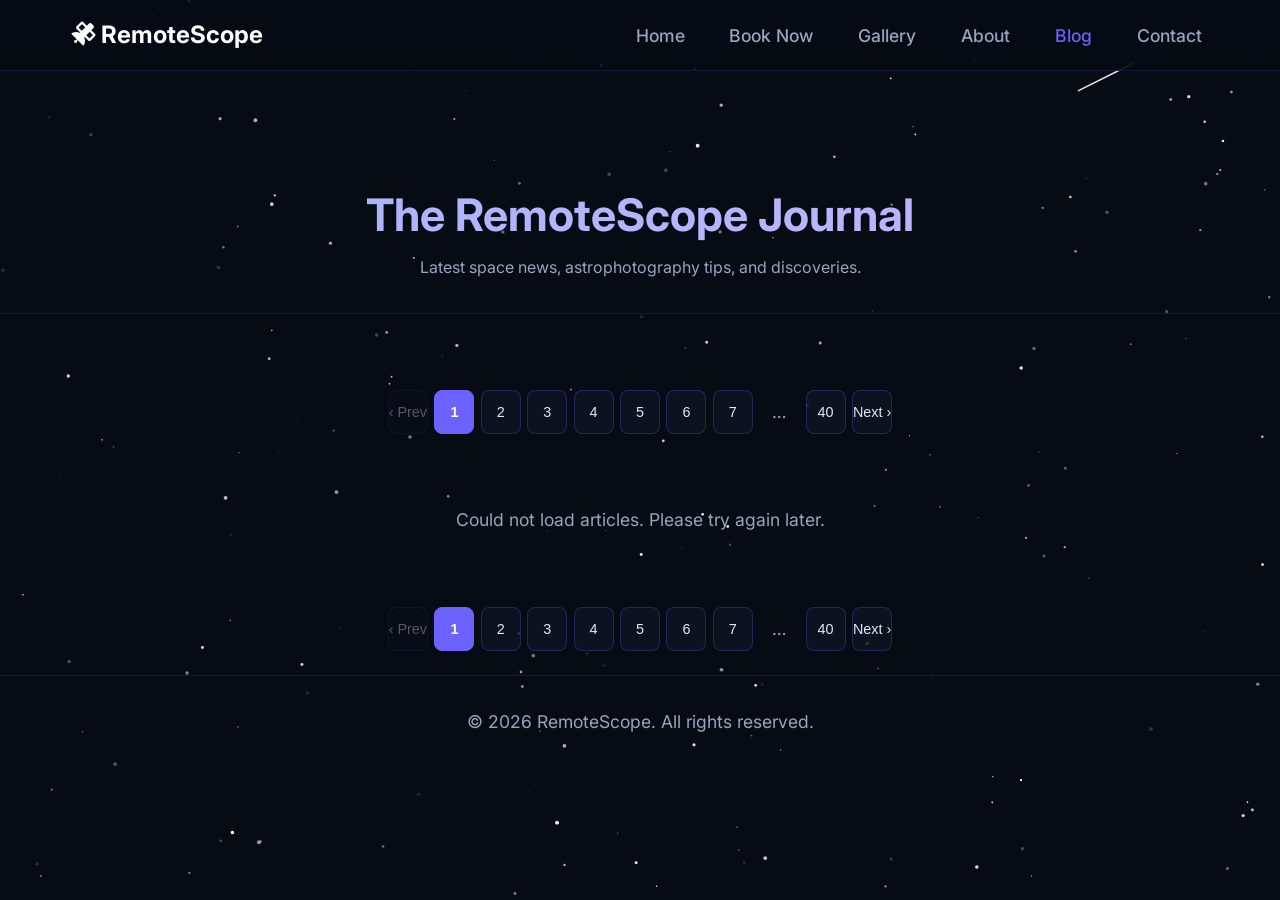
<file: blog.html>
<!DOCTYPE html>
<html lang="en">
<head>
    <meta charset="UTF-8">
    <meta name="viewport" content="width=device-width, initial-scale=1.0">
    <title>Blog | RemoteScope</title>
    <link rel="stylesheet" href="style.css">
    <link href="https://fonts.googleapis.com/css2?family=Inter:wght@400;600;800&display=swap" rel="stylesheet">
    <link rel="stylesheet" href="https://cdnjs.cloudflare.com/ajax/libs/font-awesome/6.0.0-beta3/css/all.min.css">
</head>
<body>
    <canvas id="stars-canvas"></canvas>

    <nav class="navbar">
        <div class="nav-container">
            <a href="index.html" class="logo"><i class="fas fa-satellite"></i> RemoteScope</a>
            <button class="menu-toggle" id="menu-toggle" aria-label="Open menu">
                <span class="bar"></span>
                <span class="bar"></span>
                <span class="bar"></span>
            </button>
            <ul class="nav-links" id="nav-links">
                <li><a href="index.html">Home</a></li>
                <li><a href="booking.html">Book Now</a></li>
                <li><a href="gallery.html">Gallery</a></li>
                <li><a href="about.html">About</a></li>
                <li><a href="blog.html" class="active">Blog</a></li>
                <li><a href="contact.html">Contact</a></li>
            </ul>
        </div>
    </nav>

    <div class="menu-overlay" id="menu-overlay">
        <div class="overlay-content">
            <a href="index.html" class="overlay-link">Home</a>
            <a href="booking.html" class="overlay-link">Book Now</a>
            <a href="gallery.html" class="overlay-link">Gallery</a>
            <a href="about.html" class="overlay-link">About</a>
            <a href="blog.html" class="overlay-link">Blog</a>
            <a href="contact.html" class="overlay-link">Contact</a>
        </div>
    </div>

    <section class="page-hero">
        <h1>The RemoteScope Journal</h1>
        <p>Latest space news, astrophotography tips, and discoveries.</p>
    </section>

    <!-- TOP PAGINATION -->
    <nav class="pagination-bar" id="pagination-top" aria-label="Blog pagination top"></nav>

    <div class="blog-grid" id="blog-container">
        <!-- Cards injected by JavaScript -->
    </div>

    <!-- BOTTOM PAGINATION -->
    <nav class="pagination-bar" id="pagination-bottom" aria-label="Blog pagination bottom"></nav>

    <footer>
        <p>© 2026 RemoteScope. All rights reserved.</p>
    </footer>

    <script src="script.js"></script>
    <script>
// ---------- SPACE NEWS PAGINATION ----------
const ARTICLES_PER_PAGE = 12;
const MAX_PAGES = 40;
const BASE_URL = 'https://api.spaceflightnewsapi.net/v4/articles/';
const blogContainer = document.getElementById('blog-container');
const paginationTop = document.getElementById('pagination-top');
const paginationBottom = document.getElementById('pagination-bottom');

let currentPage = 1;

// 1. Loading spinner
function showSpinner() {
    blogContainer.innerHTML = `
        <div class="spinner-wrapper">
            <div class="spinner"></div>
            <p>Loading articles…</p>
        </div>`;
}

// 2. Fetch a single page
async function fetchPage(page) {
    showSpinner();
    const offset = (page - 1) * ARTICLES_PER_PAGE;
    const url = `${BASE_URL}?limit=${ARTICLES_PER_PAGE}&offset=${offset}`;

    try {
        const resp = await fetch(url);
        if (!resp.ok) throw new Error(`API error ${resp.status}`);
        const data = await resp.json();
        const articles = data.results || [];

        if (!articles.length) {
            blogContainer.innerHTML = '<p class="empty-message">No articles found for this page.</p>';
            return;
        }

        blogContainer.innerHTML = articles.map(article => `
            <article class="blog-card">
                <img src="${article.image_url}" alt="${article.title}" loading="lazy"
                     onerror="this.src='https://placehold.co/600x300/0b0f19/6C63FF?text=Space+News';">
                <div class="blog-card-content">
                    <h3>${article.title}</h3>
                    <p>${(article.summary || '').substring(0, 150)}…</p>
                    <a href="${article.url}" target="_blank" rel="noopener" class="btn-secondary">Read More</a>
                </div>
            </article>
        `).join('');

    } catch (err) {
        console.error('Blog fetch error:', err);
        blogContainer.innerHTML = '<p class="empty-message">Could not load articles. Please try again later.</p>';
    }
}

// 3. Build pagination buttons
function renderPagination() {
    const pagesHTML = buildPaginationHTML();
    paginationTop.innerHTML = pagesHTML;
    paginationBottom.innerHTML = pagesHTML;

    document.querySelectorAll('.pagination-bar').forEach(bar => {
        bar.querySelectorAll('.page-btn').forEach(btn => {
            btn.addEventListener('click', function() {
                const page = parseInt(this.dataset.page, 10);
                if (page === currentPage) return;
                currentPage = page;
                fetchPage(currentPage);
                renderPagination();
                window.scrollTo({ top: 0, behavior: 'smooth' });
            });
        });
    });
}

function buildPaginationHTML() {
    let html = '';
    const maxVisible = 7;

    html += `<button class="page-btn" data-page="${currentPage - 1}" ${currentPage === 1 ? 'disabled' : ''} aria-label="Previous page">‹ Prev</button>`;

    let startPage = Math.max(1, currentPage - Math.floor(maxVisible / 2));
    let endPage = startPage + maxVisible - 1;
    if (endPage > MAX_PAGES) {
        endPage = MAX_PAGES;
        startPage = Math.max(1, endPage - maxVisible + 1);
    }

    if (startPage > 1) {
        html += `<button class="page-btn" data-page="1">1</button>`;
        if (startPage > 2) html += `<span class="page-ellipsis">…</span>`;
    }

    for (let p = startPage; p <= endPage; p++) {
        html += `<button class="page-btn${p === currentPage ? ' active' : ''}" data-page="${p}">${p}</button>`;
    }

    if (endPage < MAX_PAGES) {
        if (endPage < MAX_PAGES - 1) html += `<span class="page-ellipsis">…</span>`;
        html += `<button class="page-btn" data-page="${MAX_PAGES}">${MAX_PAGES}</button>`;
    }

    html += `<button class="page-btn" data-page="${currentPage + 1}" ${currentPage === MAX_PAGES ? 'disabled' : ''} aria-label="Next page">Next ›</button>`;

    return html;
}

// 4. Initialise
window.addEventListener('DOMContentLoaded', () => {
    fetchPage(currentPage).then(() => renderPagination());
});
    </script>
</body>
</html>
</file>
<file: style.css>
:root {
    --bg-deep: #060b14;
    --card-bg: rgba(15, 20, 35, 0.8);
    --text: #e4e8f0;
    --text-secondary: #9aa4bf;
    --accent: #6C63FF;
    --accent-glow: rgba(108, 99, 255, 0.4);
    --radius: 12px;
    --transition: 0.3s ease;
    --font-hero: clamp(2rem, 9.5vw, 3.5rem);
    --font-section-title: clamp(1.5rem, 5vw, 2.4rem);
    --font-h1: clamp(1.6rem, 5.5vw, 2.2rem);
    --font-h2: clamp(1.3rem, 4vw, 1.8rem);
    --font-body: clamp(0.95rem, 2.5vw, 1.1rem);
    --font-small: clamp(0.75rem, 1.5vw, 0.9rem);
    --font-card-title: clamp(0.9rem, 2vw, 1.1rem);
}

* {
    margin: 0;
    padding: 0;
    box-sizing: border-box;
}

body {
    background: transparent;
    color: var(--text);
    font-family: 'Inter', sans-serif;
    line-height: 1.6;
    overflow-x: hidden;
    position: relative;
}

body::after {
    content: '';
    position: fixed;
    top: 0; left: 0;
    width: 100%; height: 100%;
    background: var(--bg-deep);
    z-index: -2;
}

/* Falling Stars Canvas */
#stars-canvas {
    position: fixed;
    top: 0;
    left: 0;
    width: 100%;
    height: 100%;
    z-index: -1;
    opacity: 1.0;
}

/* 3×8 Responsive Grid */
.image-grid-section {
    max-width: 1200px;
    margin: 4rem auto;
    padding: 0 2rem;
}
.grid-3x8 {
    display: grid;
    grid-template-columns: repeat(3, 1fr);
    gap: 1rem;
    margin-top: 2rem;
}
.grid-3x8 img {
    width: 100%;
    height: 180px;
    object-fit: cover;
    border-radius: var(--radius);
    transition: transform 0.3s;
    cursor: pointer;
}
.grid-3x8 img:hover {
    transform: scale(1.03);
}

.features-section {
    max-width: 1100px;
    margin: 4rem auto;
    padding: 0 2rem;
}
.features-grid {
    display: grid;
    grid-template-columns: repeat(auto-fit, minmax(220px, 1fr));
    gap: 2rem;
    margin-top: 2rem;
}
.feature-card {
    background: var(--card-bg);
    backdrop-filter: blur(10px);
    padding: 2rem;
    border-radius: var(--radius);
    text-align: center;
    border: 1px solid rgba(108, 99, 255, 0.2);
}
.feature-card i {
    font-size: 2.5rem;
    color: var(--accent);
    margin-bottom: 1rem;
}
.testimonials-section {
    max-width: 900px;
    margin: 4rem auto;
    padding: 0 2rem;
}
.testimonial-grid {
    display: grid;
    grid-template-columns: repeat(auto-fit, minmax(280px, 1fr));
    gap: 2rem;
    margin-top: 2rem;
}
.testimonial-card {
    background: var(--card-bg);
    backdrop-filter: blur(10px);
    padding: 2rem;
    border-radius: var(--radius);
    border-left: 4px solid var(--accent);
}
/* Navigation */
.navbar {
    display: flex;
    justify-content: center;
    position: sticky;
    top: 0;
    z-index: 1001;
    backdrop-filter: blur(15px);
    background: rgba(6, 11, 20, 0.8);
    border-bottom: 1px solid rgba(108, 99, 255, 0.15);
    padding: 1rem 0;
}
.nav-container {
    display: flex;
    align-items: center;
    justify-content: space-between;
    width: 100%;
    max-width: 1200px;
    margin: 0 auto;
    padding: 0 2rem;
}
.logo {
    font-size: 1.5rem;
    font-weight: 700;
    color: white;
    text-decoration: none;
}
.nav-links {
    display: flex;
    list-style: none;
    gap: 2rem;
}
.nav-links a {
    color: var(--text-secondary);
    text-decoration: none;
    font-weight: 500;
    transition: color var(--transition);
}
.nav-links a:hover,
.nav-links a.active {
    color: var(--accent);
}

/* Buttons */
.btn-primary {
    background: linear-gradient(135deg, var(--accent), #e942f5);
    color: white;
    border: none;
    padding: 0.8rem 2rem;
    border-radius: 50px;
    font-weight: 600;
    text-decoration: none;
    display: inline-block;
    cursor: pointer;
    transition: transform 0.2s, box-shadow 0.2s;
    text-align: center;
}
.btn-primary:hover {
    transform: translateY(-2px);
    box-shadow: 0 10px 25px var(--accent-glow);
}
.pulse {
    animation: pulse 2s infinite;
}
@keyframes pulse {
    0% { box-shadow: 0 0 0 0 rgba(108, 99, 255, 0.6); }
    70% { box-shadow: 0 0 0 15px rgba(108, 99, 255, 0); }
    100% { box-shadow: 0 0 0 0 rgba(108, 99, 255, 0); }
}

/* Hero Section (Home) */
.hero {
    min-height: 90vh;
    display: flex;
    align-items: center;
    justify-content: center;
    text-align: center;
    position: relative;
    padding: 0 0 1rem;
    margin-top: 0;
}
.hero-content {
    max-width: 800px;
    z-index: 2;
    color: #ffffff;
    text-shadow: 0 0 30px rgba(0, 0, 0, 0.7);
}
.hero-content h1 {
    font-size: 3.2rem;
    color: #ffffff;
    margin-bottom: 1rem;
    text-shadow: 0 0 15px rgba(0, 0, 0, 0.5);
    line-height: 1.2;
}
.hero-background {
    position: absolute;
    top: 0;
    left: 0;
    width: 100%;
    height: 100%;
    background-size: cover;
    background-position: center;
    background-repeat: no-repeat;
    opacity: 0.9;
    z-index: 0;
    pointer-events: none;
}
.price-highlight {
    color: #FFD966;
    font-weight: 900;
    text-shadow:
        0 0 10px #000000,
        0 0 20px #000000,
        0 0 40px rgba(255, 217, 102, 0.8);
    background: rgba(0, 0, 0, 0.45);
    padding: 0.2rem 0.6rem;
    border-radius: 8px;
    display: inline-block;
}
.hero-content p {
    font-size: 1.2rem;
    color: #ffffff;
    margin-bottom: 2rem;
    text-shadow: 0 0 20px rgba(0, 0, 0, 0.8), 0 0 40px rgba(0, 0, 0, 0.5);
}
.badge {
    display: inline-block;
    background: rgba(108, 99, 255, 0.2);
    color: var(--accent);
    padding: 0.3rem 1rem;
    border-radius: 20px;
    margin-bottom: 1rem;
    font-size: 0.9rem;
    font-weight: 600;
}
.hero-images img {
    position: absolute;
    border-radius: 12px;
    opacity: 0.6;
    animation: float 6s infinite alternate;
    object-fit: cover;
}
.img1 { top: 8%; left: 5%; width: 180px; height: 180px; }
.img2 { top: 10%; right: 8%; width: 200px; height: 200px; }
.img3 { bottom: 12%; left: 10%; width: 160px; height: 160px; }
.img4 { bottom: 8%; right: 12%; width: 190px; height: 190px; }
@keyframes float {
    from { transform: translateY(0px); }
    to { transform: translateY(20px); }
}

/* Trust Bar */
.trust-bar {
    display: flex;
    justify-content: center;
    gap: 3rem;
    background: var(--card-bg);
    backdrop-filter: blur(10px);
    padding: 1.5rem;
    border: 1px solid rgba(108, 99, 255, 0.2);
    border-radius: var(--radius);
    max-width: 900px;
    margin: 2rem auto;
    flex-wrap: wrap;
}
.trust-item {
    display: flex;
    align-items: center;
    gap: 0.5rem;
    font-weight: 600;
}

/* Equipment Flip Cards */
.equipment-section {
    max-width: 1200px;
    margin: 4rem auto;
    padding: 0 2rem;
}
.section-title {
    font-size: 2.2rem;
    text-align: center;
    margin-bottom: 0.5rem;
    background: linear-gradient(135deg, #a5b4fc, #c4b5fd);
    -webkit-background-clip: text;
    -webkit-text-fill-color: transparent;
}
.section-subtitle {
    text-align: center;
    color: var(--text-secondary);
    margin-bottom: 2rem;
}
.flip-grid {
    display: grid;
    grid-template-columns: repeat(4, 1fr);
    gap: 2rem;
}
.flip-card {
    background: transparent;
    height: 280px;
    perspective: 1000px;
    cursor: pointer;
}
.flip-inner {
    position: relative;
    width: 100%;
    height: 100%;
    transition: transform 0.5s ease;
    transform-style: preserve-3d;
}
.flip-card.flipped .flip-inner {
    transform: rotateY(180deg);
}
.flip-front, .flip-back {
    position: absolute;
    width: 100%;
    height: 100%;
    backface-visibility: hidden;
    border-radius: var(--radius);
    overflow: hidden;
    border: 1px solid rgba(108, 99, 255, 0.2);
}
.flip-front {
    background: var(--card-bg);
    display: flex;
    flex-direction: column;
    align-items: center;
    justify-content: center;
    padding: 1.5rem;
    z-index: 2;
}
.flip-front h3 {
    color: var(--text);
    margin-bottom: 0.3rem;
}
.flip-front p {
    color: var(--accent);
    font-weight: 600;
}
.flip-front .front-preview-img {
    position: absolute;
    top: 0; left: 0;
    width: 100%;
    height: 100%;
    object-fit: cover;
    opacity: 0.4;
    z-index: -1;
    object-fit: cover;
    border-radius: var(--radius);
}
.flip-back {
    background: rgba(20, 26, 41, 0.95);
    transform: rotateY(180deg);
    display: flex;
    flex-direction: column;
    align-items: center;
    object-fit: cover;
    justify-content: center;
    padding: 1rem;
}
.flip-back img {
    width: 100%;
    height: 150px;
    object-fit: cover;
    border-radius: 8px;
    object-fit: cover;
    margin-bottom: 1rem;
}
.flip-back .book-now-btn {
    display: inline-block;
    background: linear-gradient(135deg, var(--accent), #e942f5);
    color: white;
    padding: 0.6rem 1.5rem;
    border-radius: 50px;
    text-decoration: none;
    font-weight: 600;
    transition: transform 0.2s, box-shadow 0.2s;
}
.flip-back .book-now-btn:hover {
    transform: translateY(-2px);
    box-shadow: 0 10px 25px var(--accent-glow);
}

/* Page Hero (shared for inner pages) */
.page-hero {
    text-align: center;
    padding: 2rem 2rem 2rem;
    border-bottom: 1px solid rgba(108, 99, 255, 0.15);
}
.page-hero h1 {
    font-size: 2.8rem;
    margin-bottom: 0.2rem;
    background: linear-gradient(135deg, #a5b4fc, #c4b5fd);
    -webkit-background-clip: text;
    -webkit-text-fill-color: transparent;
}
.page-hero p {
    color: var(--text-secondary);
    margin-top: 0.2rem;
    font-size: 1rem;
}

/* Booking Page Layout */
.booking-container {
    display: grid;
    grid-template-columns: 1fr 350px;
    gap: 2rem;
    max-width: none;            /* remove the cap, let it stretch full width */
    margin: 2rem 0;             /* remove auto‑centering */
    padding: 0 2rem;            /* a little breathing room on the edges */
}
.booking-form-panel {
    background: rgba(15, 20, 35, 0.65);
    backdrop-filter: blur(20px);
    -webkit-backdrop-filter: blur(20px);
    border: 1px solid rgba(108, 99, 255, 0.25);
    border-radius: 24px;
    padding: 1.8rem 1.5rem;
    box-shadow: 0 25px 50px -10px rgba(0, 0, 0, 0.5);
    transition: border-color 0.3s;
}
.booking-form-panel:focus-within {
    border-color: var(--accent);
}
.weather-panel {
    background: var(--card-bg);
    backdrop-filter: blur(15px);
    border: 1px solid rgba(108, 99, 255, 0.2);
    border-radius: var(--radius);
    padding: 1.5rem;
    max-height: 70vh;           /* only weather panel scrolls if needed */
    overflow-y: auto;
}
.booking-form-panel h1 {
    font-size: 1.8rem;
    margin-bottom: 1.5rem;
}
.form-group {
    margin-bottom: 0.6rem;
}
.form-group label {
    display: block;
    margin-bottom: 0.4rem;
    color: var(--text-secondary);
    font-weight: 500;
    font-size: 0.9rem;
    letter-spacing: 0.3px;
}
select, input[type="date"], input[type="time"], input[type="email"] {
    width: 100%;
    padding: 0.9rem 1rem;
    background: rgba(255, 255, 255, 0.06);
    border: 1px solid rgba(108, 99, 255, 0.3);
    border-radius: 12px;
    color: white;
    font-family: inherit;
    font-size: 0.95rem;
    transition: border-color 0.3s, background 0.3s;
    appearance: none;
}
select:focus, input:focus {
    outline: none;
    border-color: var(--accent);
    background: rgba(108, 99, 255, 0.08);
}

.filter-checkboxes {
    display: flex;
    flex-wrap: wrap;
    gap: 0.5rem 1rem;            /* tighter spacing */
    margin-bottom: 0;
}
.filter-checkboxes label {
    display: flex;
    align-items: center;
    min-height: auto;
    gap: 0.3rem;
    padding: 0;
    font-size: 0.85rem;
    color: var(--text);
}
.checkbox-option {
    display: flex;
    align-items: center;
    gap: 0.5rem;
    margin-bottom: 0.5rem;
}
.payment-section {
    display: flex;
    flex-direction: column;
    align-items: center;
    gap: 0.8rem;
    margin: 1.5rem 0;
}
.payment-section .btn-primary {
    width: 100%;
    text-align: center;
}
.price-display {
    background: linear-gradient(135deg, rgba(108, 99, 255, 0.2), rgba(233, 66, 245, 0.15));
    padding: 1.2rem;
    border-radius: 16px;
    text-align: center;
    margin: 1rem 0;
    border: 1px solid rgba(108, 99, 255, 0.25);
}
.price-display h2 {
    color: var(--accent);
}
.time-row {
    display: flex;
    gap: 1rem;
}
.time-row .form-group {
    flex: 1;
}
.qr-code {
    width: 150px;
    margin: 1rem auto;
    display: block;
    border-radius: 8px;
    background: white;
    padding: 0.5rem;
}
.full-width {
    width: 100%;
}

/* Weather Panel Details */
.weather-panel h2 {
    font-size: 1.3rem;
    margin-bottom: 0.8rem;
    position: sticky;
    top: 0;
    background: var(--card-bg);
    padding-bottom: 0.5rem;
    z-index: 1;
}
.weather-grid {
    display: flex;
    flex-direction: column;
    gap: 0.5rem;
}
.weather-card {
    background: rgba(255,255,255,0.03);
    padding: 0.6rem 0.8rem;
    border-radius: 8px;
    display: flex;
    align-items: center;
    justify-content: space-between;
    border: 1px solid rgba(108, 99, 255, 0.08);
    font-size: 0.9rem;
}
.weather-card i {
    font-size: 1.2rem;
    width: 2rem;
    text-align: center;
    color: var(--accent);
}
.weather-card > div {
    flex: 1;
    margin-left: 0.5rem;
}
.weather-card .temps {
    font-weight: 600;
}
.weather-panel::-webkit-scrollbar {
    width: 5px;
}
.weather-panel::-webkit-scrollbar-track {
    background: transparent;
}
.weather-panel::-webkit-scrollbar-thumb {
    background: var(--accent);
    border-radius: 10px;
}

/* Gallery Masonry */
.masonry-grid {
    display: grid;
    grid-template-columns: repeat(auto-fill, minmax(280px, 1fr));
    gap: 1.5rem;
    padding: 2rem;
    max-width: 1400px;
    margin: 0 auto;
}
.gallery-card img {
    width: 100%;
    border-radius: var(--radius);
    transition: transform 0.3s;
    cursor: pointer;
}
.gallery-card img:hover {
    transform: scale(1.03);
}
.lightbox {
    display: none;
    position: fixed;
    top: 0; left: 0;
    width: 100%; height: 100%;
    background: rgba(0,0,0,0.9);
    z-index: 2000;
    justify-content: center;
    align-items: center;
    flex-direction: column;
}
.lightbox.active {
    display: flex;
}
.lightbox img {
    max-width: 90%;
    max-height: 80vh;
    border-radius: 8px;
}
.close-lightbox {
    position: absolute;
    top: 30px;
    right: 50px;
    font-size: 3rem;
    color: white;
    cursor: pointer;
}

/* About */
.about-flex {
    display: flex;
    gap: 2rem;
    max-width: 1000px;
    margin: 1.5rem auto;
    padding: 0 2rem;
    align-items: center;
}
.founder-img img {
    width: 300px;
    border-radius: var(--radius);
}
.equipment-grid {
    display: grid;
    grid-template-columns: repeat(4, 1fr);
    gap: 1.5rem;
    max-width: 1200px;
    margin: 1rem auto;
    padding: 0 2rem;
}
.equipment-card {
    background: var(--card-bg);
    backdrop-filter: blur(10px);
    padding: 1.5rem;
    border-radius: var(--radius);
    border: 1px solid rgba(108, 99, 255, 0.15);
}

/* Blog */
.blog-grid {
    display: grid;
    grid-template-columns: repeat(auto-fill, minmax(300px, 1fr));
    gap: 2rem;
    max-width: 1200px;
    margin: 1.5rem auto;
    padding: 0 1.5rem;
}
.blog-card {
    background: var(--card-bg);
    backdrop-filter: blur(10px);
    border-radius: var(--radius);
    overflow: hidden;
    border: 1px solid rgba(108, 99, 255, 0.15);
}
.blog-card img {
    width: 100%;
    height: 200px;
    object-fit: cover;
}
.blog-card-content {
    padding: 1.5rem;
}
select option {
    background: #0a0f1a;
    color: #e4e8f0;
    padding: 10px;             /* taller options on mobile */
    font-size: 16px;
    min-height: 40px;
}

/* Contact */
.contact-form {
    max-width: 700px;
    margin: 3rem auto;
    padding: 0 2rem;
}
.contact-form input,
.contact-form textarea {
    width: 100%;
    padding: 0.7rem 1 rem;
    margin-bottom: 0.8rem;
    background: rgba(255,255,255,0.05);
    border: 1px solid rgba(108, 99, 255, 0.3);
    border-radius: 8px;
    color: white;
    font-family: inherit;
}

/* Footer */
footer {
    text-align: center;
    padding: 2rem;
    border-top: 1px solid rgba(108, 99, 255, 0.15);
    margin-top: 1.5rem;
    color: var(--text-secondary);
}

/* Responsive */
@media (max-width: 768px) {
    .flip-grid {
        grid-template-columns: repeat(2, 1fr);
    }
    .booking-container {
        grid-template-columns: 1fr;
    }
    .weather-panel {
        max-height: none;          /* let it be full height on mobile */
    }
    .about-flex {
        flex-direction: column;
        text-align: center;
    }
    .equipment-grid {
        grid-template-columns: repeat(2, 1fr);
    }
    .hero-content h1 {
        font-size: 2.2rem;
    }
    .hero-images {
        display: none;
    }
}
/* General typography scale down */
@media (max-width: 768px) {
  .hero-content h1 {
    font-size: 2.2rem;
  }
  .hero-content p {
    font-size: 1rem;
  }
  .section-title {
    font-size: 1.8rem;
  }
  .page-hero h1 {
    font-size: 2rem;
  }
}

@media (max-width: 768px) {
  .nav-links {
    display: none;
  }
  .nav-container {
    justify-content: space-between;
  }
}

@media (max-width: 768px) {
  .trust-bar {
    flex-direction: column;
    gap: 1rem;
    align-items: center;
    text-align: center;
  }
}

@media (max-width: 900px) {
  .flip-grid {
    grid-template-columns: repeat(2, 1fr);
  }
}
@media (max-width: 500px) {
  .flip-grid {
    grid-template-columns: 1fr;
  }
}

@media (max-width: 768px) {
  .features-grid {
    grid-template-columns: repeat(2, 1fr);
  }
}
@media (max-width: 480px) {
  .features-grid {
    grid-template-columns: 1fr;
  }
}

@media (max-width: 768px) {
  .grid-3x8 {
    grid-template-columns: repeat(2, 1fr);
  }
}
@media (max-width: 480px) {
  .grid-3x8 {
    grid-template-columns: 1fr;
  }
}

@media (max-width: 600px) {
  .testimonial-grid {
    grid-template-columns: 1fr;
  }
}

@media (max-width: 768px) {
  .about-flex {
    flex-direction: column;
    text-align: center;
  }
  .founder-img img {
    width: 80%;
    margin: 0 auto;
  }
}

@media (max-width: 768px) {
  .equipment-grid {
    grid-template-columns: repeat(2, 1fr);
  }
}
@media (max-width: 480px) {
  .equipment-grid {
    grid-template-columns: 1fr;
  }
}

@media (max-width: 600px) {
  .masonry-grid {
    grid-template-columns: repeat(auto-fill, minmax(200px, 1fr));
  }
}

@media (max-width: 600px) {
  .blog-grid {
    grid-template-columns: 1fr;
  }
}

@media (max-width: 480px) {
  .contact-form {
    padding: 0 1rem;
  }
  .contact-form input,
  .contact-form textarea {
    padding: 0.8rem;
  }
}

body, html {
  overflow-x: hidden;
}
html {
    font-size: 16px;          /* critical base – prevents iOS zoom on inputs[reference:1] */
    -webkit-text-size-adjust: 100%;
    text-size-adjust: 100%;
    scroll-behavior: smooth;
}

body {
    font-size: var(--font-body);
    line-height: 1.6;
}

p, li, label, input, select, textarea {
    font-size: var(--font-body);
}


h1, .section-title {
    font-size: var(--font-section-title);
}
.hero-content h1 {
    font-size: var(--font-hero);
}
h2 { font-size: var(--font-h2); }
h3 { font-size: var(--font-h1); }
.booking-form-panel h1 { font-size: var(--font-h1); }

img, video, canvas {
  max-width: 100%;
  height: auto;
}

/* Mobile Menu */
.menu-toggle {
    display: none;
    flex-direction: column;
    justify-content: center;
    align-items: center;
    width: 44px;
    height: 44px;
    background: transparent;
    border: none;
    cursor: pointer;
    z-index: 1002;
    padding: 6px;
    -webkit-tap-highlight-color: transparent;
    user-select: none;
    outline: none;
}
.menu-toggle .bar {
    width: 28px;
    height: 3px;
    background-color: var(--text);
    border-radius: 3px;
    transition: 0.3s ease;
    margin: 3px 0;
}
.menu-overlay {
    position: fixed;
    top: 0; left: 0;
    width: 100%;
    height: 100%;
    background: rgba(6, 11, 20, 0.95);
    backdrop-filter: blur(12px);
    z-index: 1000;
    display: flex;
    align-items: center;
    justify-content: center;
    opacity: 0;
    visibility: hidden;
    transition: opacity 0.4s ease, visibility 0.4s ease;
}
.menu-overlay.active {
    opacity: 1;
    visibility: visible;
}
.overlay-content {
    display: flex;
    flex-direction: column;
    gap: 2rem;
    text-align: center;
}
.overlay-link {
    font-size: 2rem;
    font-weight: 600;
    color: var(--text);
    text-decoration: none;
    transition: color 0.3s ease;
}
.overlay-link:hover {
    color: var(--accent);
}

/* Animate hamburger to cross when overlay is open */
.menu-toggle.active .bar {
    margin: 0;
}
.menu-toggle.active .bar:nth-child(1) {
    transform: translateY(10px) rotate(45deg);
}
.menu-toggle.active .bar:nth-child(2) {
    opacity: 0;
    transform: scaleX(0);
}
.menu-toggle.active .bar:nth-child(3) {
    transform: translateY(-10px) rotate(-45deg);
}

@media (max-width: 768px) {
    .nav-links {
        display: none;
    }
    .menu-toggle {
        display: flex;
    }
}

/* ---- Three‑column booking layout ---- */
.booking-outer {
    display: grid;
    grid-template-columns: 45fr 25fr 15fr;   /* 45% - 25% - 15% */
    gap: 1.5rem;
    max-width: 1600px;
    margin: 2rem auto;
    padding: 0 1.5rem;
    align-items: start;
}

/* Existing panels get no extra width – they fill their column */
.booking-form-panel,
.targets-panel,
.weather-panel {
    width: 100%;
}

/* ---- Targets panel ---- */
.targets-panel {
    background: var(--card-bg);
    backdrop-filter: blur(15px);
    border: 1px solid rgba(108, 99, 255, 0.2);
    border-radius: var(--radius);
    padding: 1.5rem;
    max-height: 85vh;
    overflow-y: auto;
}
.targets-panel h2 {
    font-size: 1.4rem;
    margin-bottom: 1rem;
    color: var(--accent);
    position: sticky;
    top: 0;
    background: var(--card-bg);
    padding-bottom: 0.5rem;
    z-index: 1;
}
.targets-grid {
    display: flex;
    flex-direction: column;
    gap: 1rem;
}
.target-card {
    background: rgba(255,255,255,0.03);
    border-radius: 10px;
    overflow: hidden;
    border: 1px solid rgba(108, 99, 255, 0.08);
}
.target-card img {
    width: 100%;
    height: 140px;
    object-fit: cover;
    display: block;
}
.target-card-body {
    padding: 0.8rem 1rem;
}
.target-card-body h4 {
    margin: 0 0 0.3rem;
    font-size: 1rem;
}
.target-card-body p {
    margin: 0;
    font-size: 0.8rem;
    color: var(--text-secondary);
    line-height: 1.3;
}
.skeleton {
    animation: pulse 1.5s infinite;
    background: rgba(255,255,255,0.05);
    height: 100px;
    color: transparent;
}
@keyframes pulse {
    0% { opacity: 0.3; }
    50% { opacity: 0.6; }
    100% { opacity: 0.3; }
}

/* Responsive: stack everything on mobile */
@media (max-width: 768px) {
    .booking-outer {
        grid-template-columns: 1fr;
    }
    .targets-panel,
    .weather-panel {
        max-height: none;
    }
}

.flip-card:hover,
.carousel-card:hover,
.feature-card:hover,
.testimonial-card:hover,
.equipment-card:hover {
    transform: translateY(-5px);
    box-shadow: 0 20px 40px rgba(108, 99, 255, 0.25);
    transition: transform 0.25s ease, box-shadow 0.25s ease;
}
/* ============================================
   BEST TARGETS CAROUSEL
   ============================================ */
.targets-carousel-section {
    max-width: 1400px;
    margin: 4rem auto;
    padding: 0 2rem;
}
.carousel-wrapper {
    position: relative;
    display: flex;
    align-items: center;
    margin-top: 2rem;
}
.carousel-track {
    display: flex;
    gap: 1.5rem;
    overflow-x: auto;
    overflow-y: visible;            /* allow vertical overflow to pass through */
    scroll-behavior: smooth;
    scroll-snap-type: x mandatory;
    -webkit-overflow-scrolling: touch;
    touch-action: pan-y pinch-zoom; /* prioritize vertical scrolling */
    padding: 0.5rem 0;
    flex: 1;
}
/* Hide scrollbar for cleaner look */
.carousel-track::-webkit-scrollbar {
    display: none;
}
.carousel-track {
    -ms-overflow-style: none;
    scrollbar-width: none;
}
.carousel-card {
    flex: 0 0 280px;
    scroll-snap-align: start;
    background: var(--card-bg);
    backdrop-filter: blur(10px);
    border: 1px solid rgba(108, 99, 255, 0.2);
    border-radius: var(--radius);
    overflow: hidden;
    transition: transform 0.3s;
}
.carousel-card:hover {
    transform: translateY(-4px);
}
.carousel-card img {
    width: 100%;
    height: 180px;
    object-fit: cover;
    display: block;
}
.carousel-card-body {
    padding: 1rem;
}
.carousel-card-body h4 {
    margin: 0 0 0.4rem;
    color: var(--text);
    font-size: 1rem;
}
.carousel-card-body p {
    margin: 0;
    color: var(--text-secondary);
    font-size: 0.8rem;
    line-height: 1.3;
}
.carousel-arrow {
    background: var(--card-bg);
    backdrop-filter: blur(10px);
    border: 1px solid rgba(108, 99, 255, 0.3);
    color: var(--text);
    width: 48px;
    height: 48px;
    border-radius: 50%;
    cursor: pointer;
    font-size: 1.2rem;
    display: flex;
    align-items: center;
    justify-content: center;
    transition: background 0.3s, transform 0.2s;
    z-index: 2;
    flex-shrink: 0;
    touch-action: manipulation;    /* prevents double‑tap zoom on iOS */
    user-select: none;             /* prevents text selection (which can also cause a zoom flash) */
    -webkit-user-select: none;     /* Safari‑specific */
}
.carousel-arrow:hover {
    background: var(--accent);
    color: white;
    transform: scale(1.05);
}
.carousel-arrow.left {
    margin-right: 1rem;
}
.carousel-arrow.right {
    margin-left: 1rem;
}
/* Fluid spacing */
section, .section, .features-section, .equipment-section,
.image-grid-section, .testimonials-section, .targets-carousel-section {
    margin-top: clamp(2rem, 6vw, 5rem);
    margin-bottom: clamp(2rem, 6vw, 5rem);
    padding-left: clamp(0.8rem, 3vw, 2rem);
    padding-right: clamp(0.8rem, 3vw, 2rem);
}

.booking-outer {
    padding-left: clamp(0.6rem, 2vw, 1.5rem);
    padding-right: clamp(0.6rem, 2vw, 1.5rem);
}

/* Cards scale gracefully */
.carousel-card, .flip-card, .feature-card, .testimonial-card, .equipment-card {
    min-height: clamp(180px, 50vw, 280px);
}
/* Mobile: 1 full card, perfectly snapped */
@media (max-width: 768px) {
    .carousel-track {
        gap: 0;                     /* remove the gap so the card fills the width */
        scroll-snap-type: x mandatory;
        touch-action: pan-x pinch-zoom;  
        -webkit-overflow-scrolling: touch;
    }
    .carousel-card {
        flex: 0 0 100%;             /* one card = 100% of the track */
        scroll-snap-align: center;  /* always snap exactly into view */
        border-radius: 0;           /* optional – remove rounded corners on mobile for edge‑to‑edge look */
    }
    .carousel-card img {
        height: 180px;              /* slightly taller for mobile screens */
    }
}

/* Accessible touch targets */
.btn-primary,
.menu-toggle,
.carousel-arrow,
.nav-links a,
.overlay-link,
.flip-card,
button,
input[type="checkbox"],
input[type="radio"],
select,
.checkbox-option label {
    min-height: 44px;
    min-width: 44px;
}

/* Spacing between interactive elements */
.filter-checkboxes label {
    margin-bottom: 0.7rem;
    padding: 0.3rem 0;
}

.checkbox-option {
    padding: 0.4rem 0;
}

/* Prevent accidental taps on adjacent links */
.nav-links a {
    padding: 0.6rem 0.4rem;
}

/* Prevent iOS zoom on input focus */
input, select, textarea {
    font-size: 16px !important;   /* must be ≥ 16px[reference:7] */
}
/* All multi-column grids collapse at the same breakpoint */
@media (max-width: 900px) {
    .flip-grid { grid-template-columns: repeat(2, 1fr); }
    .features-grid { grid-template-columns: 1fr 1fr; }
    .equipment-grid { grid-template-columns: repeat(2, 1fr); }
    .grid-3x8 { grid-template-columns: repeat(2, 1fr); }
    .blog-grid { grid-template-columns: 1fr 1fr; }
}

@media (max-width: 560px) {
    .flip-grid,
    .features-grid,
    .equipment-grid,
    .grid-3x8,
    .blog-grid,
    .testimonial-grid {
        grid-template-columns: 1fr;
    }
    .booking-outer {
        grid-template-columns: 1fr;
    }
}

@media (hover: hover) and (pointer: fine) {
    .hero-background {
        background-attachment: fixed;
        will-change: transform;
    }
}
/* Smaller, cleaner checkboxes */
.filter-checkboxes input[type="checkbox"],
.checkbox-option input[type="checkbox"] {
    width: 16px;
    height: 16px;
    min-width: 16px;
    min-height: 16px;
    accent-color: var(--accent);   /* modern browsers – makes the checkmark purple */
    cursor: pointer;
    margin: 0 0.3rem 0 0;
    vertical-align: middle;
}

/* Adjust the label text size next to the checkbox */
.filter-checkboxes label,
.checkbox-option {
    font-size: 0.9rem;
    display: flex;
    align-items: center;
    gap: 0.3rem;
}
.carousel-dots {
    display: flex;
    justify-content: center;
    gap: 0.6rem;
    margin-top: 1.2rem;
}
.carousel-dot {
    width: 10px;
    height: 10px;
    border-radius: 50%;
    background: var(--text-secondary);
    opacity: 0.4;
    transition: opacity 0.3s, transform 0.3s;
}
.carousel-dot.active {
    opacity: 1;
    background: var(--accent);
    transform: scale(1.2);
}
.equipment-image-wrapper {
    width: 100%;
    aspect-ratio: 4 / 3;        /* or 4 / 3, depending on your photos */
    margin-top: 0.5rem;
    border-radius: 8px;
    max-height: 180px;
    overflow: hidden;            /* keeps the image from spilling */
    background: var(--card-bg);  /* placeholder color while loading */
    display: none;               /* initially hidden – shown by JS when a scope is selected */
}
@media (max-width: 768px) {
    .equipment-image-wrapper {
        aspect-ratio: 4 / 3;
    }
}

/* ========== LOADING SPINNER ========== */
.spinner-wrapper {
    grid-column: 1 / -1;
    display: flex;
    flex-direction: column;
    align-items: center;
    justify-content: center;
    padding: 4rem 0;
    color: var(--text-secondary);
    gap: 1rem;
}
.spinner {
    width: 48px;
    height: 48px;
    border: 4px solid rgba(108, 99, 255, 0.2);
    border-top-color: var(--accent);
    border-radius: 50%;
    animation: spin 0.8s linear infinite;
}
@keyframes spin {
    to { transform: rotate(360deg); }
}

/* ========== PAGINATION ========== */
.pagination-bar {
    display: flex;
    justify-content: center;
    align-items: center;
    gap: 0.4rem;
    flex-wrap: wrap;
    margin: 1.5rem 0;
    padding: 0 1rem;
}
.page-btn {
    min-width: 40px;
    height: 40px;
    border: 1px solid rgba(108, 99, 255, 0.25);
    background: var(--card-bg);
    color: var(--text);
    border-radius: 8px;
    font-size: 0.9rem;
    font-weight: 500;
    cursor: pointer;
    transition: background 0.2s, transform 0.2s;
    display: inline-flex;
    align-items: center;
    justify-content: center;
}
.page-btn:hover:not(:disabled):not(.active) {
    background: rgba(108, 99, 255, 0.2);
    transform: translateY(-1px);
}
.page-btn.active {
    background: var(--accent);
    border-color: var(--accent);
    color: white;
    font-weight: 700;
}
.page-btn:disabled {
    opacity: 0.35;
    cursor: not-allowed;
}
.page-ellipsis {
    width: 40px;
    text-align: center;
    color: var(--text-secondary);
    font-size: 1.1rem;
    line-height: 40px;
}

/* Empty / error message */
.empty-message {
    grid-column: 1 / -1;
    text-align: center;
    color: var(--text-secondary);
    padding: 3rem 0;
}
/* Full‑page background (Pillars of Creation) */
.page-background {
    position: fixed;
    top: 0; left: 0;
    width: 100%; height: 100%;
    background-size: cover;
    background-position: center;
    opacity: 0.35;
    z-index: -2;
    pointer-events: none;
}

/* Two‑column rows for name/email, country/mobile */
.form-row {
    display: flex;
    gap: 1rem;
    margin-bottom: 0.5rem;
}
.form-row .form-group {
    flex: 1;
}

/* Refined contact form */
.contact-form {
    max-width: 700px;
    margin: 2rem auto;
    padding: 0 2rem;
}
.contact-form input,
.contact-form textarea {
    width: 100%;
    padding: 0.9rem 1rem;
    background: rgba(255,255,255,0.06);
    border: 1px solid rgba(108, 99, 255, 0.3);
    border-radius: 12px;
    color: white;
    font-family: inherit;
    font-size: 0.95rem;
    transition: border-color 0.3s;
}
.contact-form input:focus,
.contact-form textarea:focus {
    border-color: var(--accent);
    outline: none;
}
</file>
